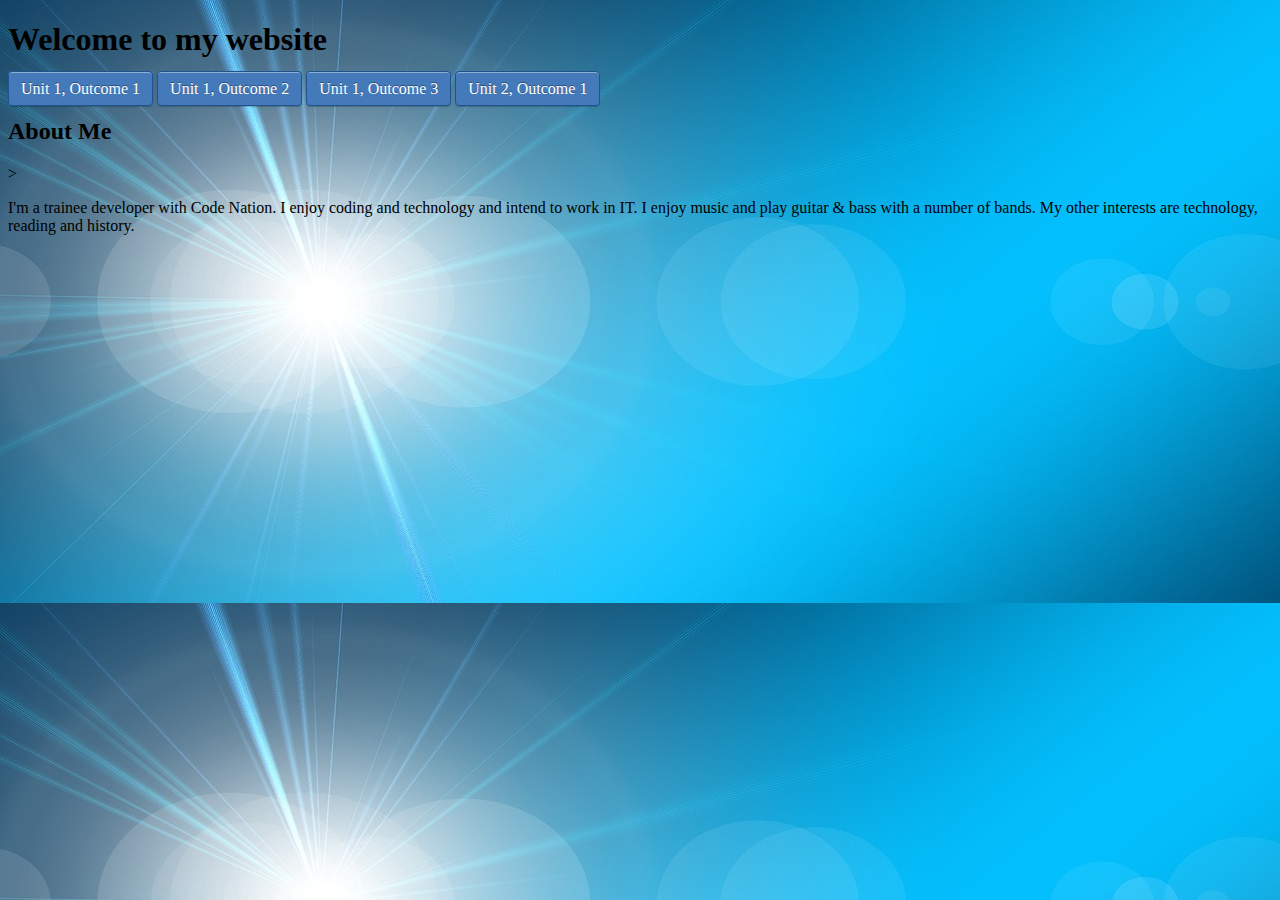
<file: index.html>
<!DOCTYPE html>
<html lang="en">
<head>
    <meta charset="UTF-8">
    <title>Mike's Web Site</title>
    <link rel="stylesheet" type="text/css" href="main.css">
    <body class="aboutMe"></body>
</head>
<body>
<div>  
<h1>Welcome to my website</h1>



<div>

    <a href="unit1_out1.html" class="link_button">Unit 1, Outcome 1</a>
    <a href="unit1_out2.html" class="link_button">Unit 1, Outcome 2</a>
    <a href="unit1_out3.html" class="link_button">Unit 1, Outcome 3</a>
    <a href="unit2_out1.html" class="link_button">Unit 2, Outcome 1</a>

</div>

<div>
    <h2>About Me</h2>
</div>>

<p>I'm a trainee developer with Code Nation.
I enjoy coding and technology and intend to work in IT.
I enjoy music and play guitar & bass with a number of bands.
My other interests are technology, reading and history. 
    </p>

</div>




</body>
</html>
</file>
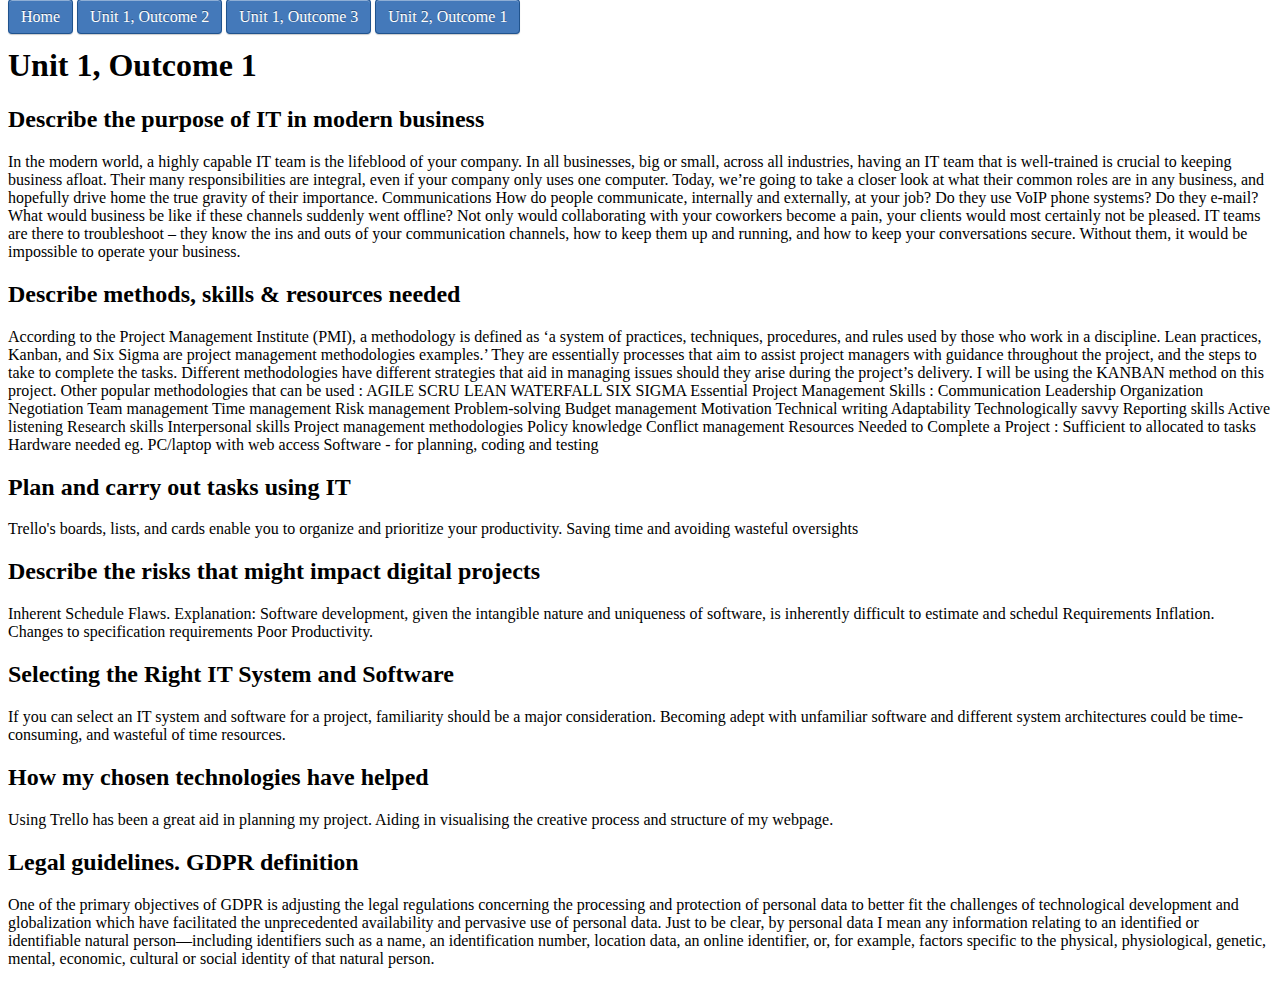
<file: unit1_out1.html>
<html lang="en">
<head>
    <meta charset="UTF-8">
    <meta name="viewport" content="width=device-width, initial-scale=1.0">
    <title>unit1_out1</title>
    <link rel="stylesheet" type="text/css" href="main.css">

</head>
<body>


    <div>

        <a href="index.html" class="link_button">Home</a>
        <a href="unit1_out2.html" class="link_button">Unit 1, Outcome 2</a>
        <a href="unit1_out3.html" class="link_button">Unit 1, Outcome 3</a>
        <a href="unit2_out1.html" class="link_button">Unit 2, Outcome 1</a>
    
    </div>




   


<h1>Unit 1, Outcome 1</h1>

<h2>Describe the purpose of IT in modern business</h2>

<p>
In the modern world, a highly capable IT team is the lifeblood of your company. In all businesses, big or small, across all industries, having an IT team that is well-trained is crucial to keeping business afloat. Their many responsibilities are integral, even if your company only uses one computer. Today, we’re going to take a closer look at what their common roles are in any business, and hopefully drive home the true gravity of their importance.

Communications
How do people communicate, internally and externally, at your job? Do they use VoIP phone systems? Do they e-mail? What would business be like if these channels suddenly went offline? Not only would collaborating with your coworkers become a pain, your clients would most certainly not be pleased. IT teams are there to troubleshoot – they know the ins and outs of your communication channels, how to keep them up and running, and how to keep your conversations secure. Without them, it would be impossible to operate your business.
  
</p>
<h2>Describe methods, skills & resources needed</h2>

<p>
    According to the Project Management Institute (PMI), a methodology is defined as ‘a system of practices, techniques, procedures, and rules used by those who work in a discipline. Lean practices, Kanban, and Six Sigma are project management methodologies examples.’

    They are essentially processes that aim to assist project managers with guidance throughout the project, and the steps to take to complete the tasks. Different methodologies have different strategies that aid in managing issues should they arise during the project’s delivery.
    
    I will be using the KANBAN method on this project.
    
    Other popular methodologies that can be used :
    AGILE
    SCRU 
    LEAN
    WATERFALL
    SIX SIGMA
    
    Essential Project Management Skills :
    
    Communication
    Leadership
    Organization
    Negotiation
    Team management
    Time management
    Risk management
    Problem-solving
    Budget management
    Motivation
    Technical writing
    Adaptability
    Technologically savvy
    Reporting skills
    Active listening
    Research skills
    Interpersonal skills
    Project management methodologies
    Policy knowledge
    Conflict management
    
    Resources Needed to Complete a Project :
    
    Sufficient to allocated to tasks
    Hardware needed eg. PC/laptop with web access
    Software - for planning, coding and testing
    
</p>
<h2>Plan and carry out tasks using IT</h2>

<p>
    Trello's boards, lists, and cards enable you to organize and prioritize your productivity. Saving time and avoiding wasteful oversights

</p>
<h2>Describe the risks that might impact digital projects</h2>

<p>
    Inherent Schedule Flaws. Explanation: Software development, given the intangible nature and uniqueness of software, is inherently difficult to estimate and schedul
    Requirements Inflation.
    Changes to specification requirements
    Poor Productivity.


</p>

<h2>Selecting the Right IT System and Software</h2>

<p>
    If you can select an IT system and software for a project, familiarity should be a major consideration. Becoming adept with unfamiliar software and different system architectures could be time-consuming, and wasteful of time resources.
</p>

<h2>How my chosen technologies have helped</h2>

<p>
    Using Trello has been a great aid in planning my project.
    Aiding in visualising the creative process and structure of my webpage.
    
</p>

<h2>Legal guidelines. GDPR definition</h2>

<p>
    One of the primary objectives of GDPR is adjusting the legal regulations concerning the processing and protection of personal data to better fit the challenges of technological development and globalization which have facilitated the unprecedented availability and pervasive use of personal data. Just to be clear, by personal data I mean any information relating to an identified or identifiable natural person—including identifiers such as a name, an identification number, location data, an online identifier, or, for example, factors specific to the physical, physiological, genetic, mental, economic, cultural or social identity of that natural person.

</p>


</body>
</html>
</file>
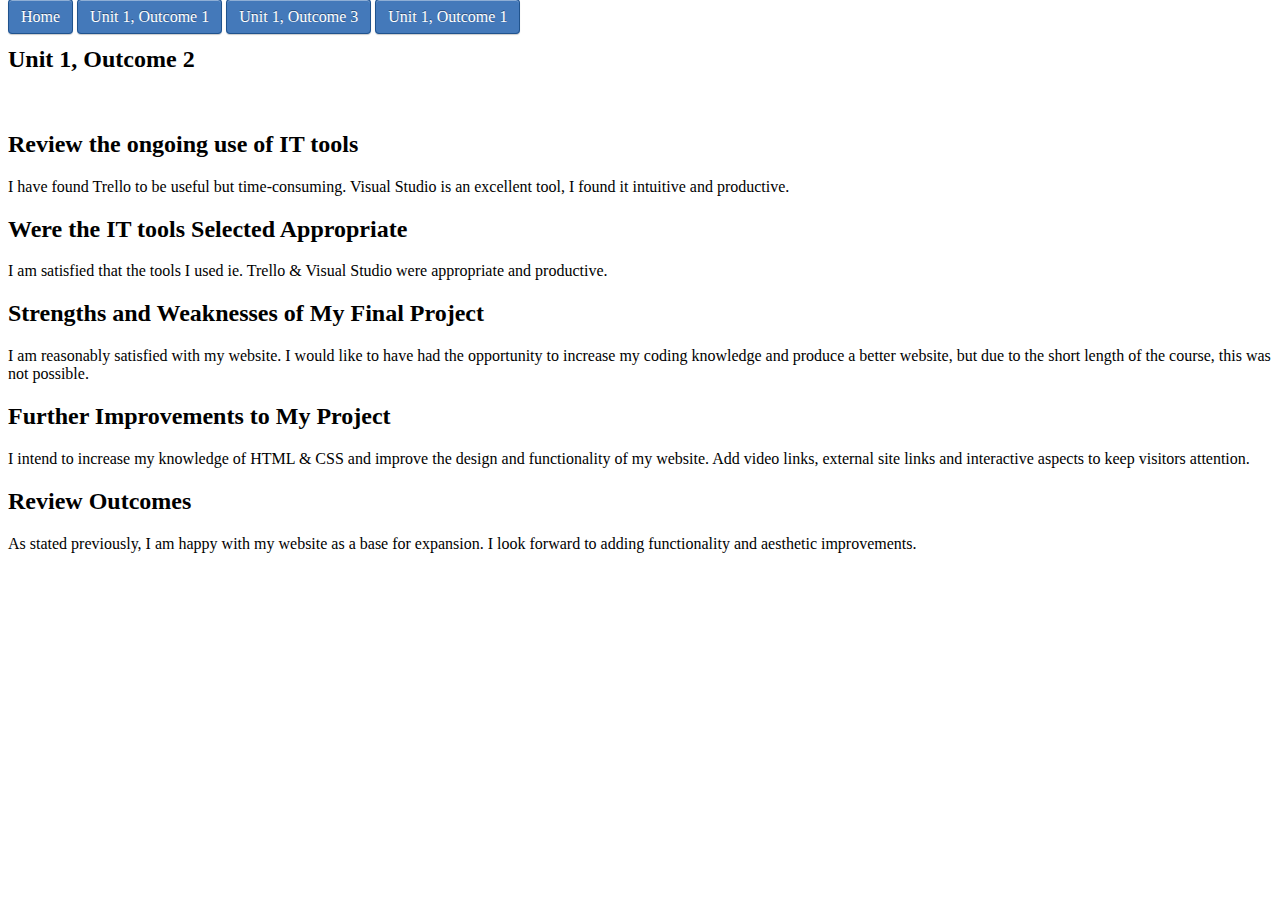
<file: unit1_out2.html>
<html lang="en">
<head>
    <meta charset="UTF-8">
    <meta name="viewport" content="width=device-width, initial-scale=1.0">
    <title>unit1_out2</title>
    <link rel="stylesheet" type="text/css" href="main.css">
</head>
<body>


    <div>

        <a href="index.html" class="link_button">Home</a>
        <a href="unit1_out1.html" class="link_button">Unit 1, Outcome 1</a>
        <a href="unit1_out3.html" class="link_button">Unit 1, Outcome 3</a>
        <a href="unit2_out1.html" class="link_button">Unit 1, Outcome 1</a>
    
    </div>

<div>    
    <h2>Unit 1, Outcome 2</h2>
</div>

<br>
<h2>Review the ongoing use of IT tools</h2>

<p>I have found Trello to be useful but time-consuming. 
   Visual Studio is an excellent tool, I found it intuitive and productive.


</p>

<h2>Were the IT tools Selected Appropriate</h2>

<p>
    I am satisfied that the tools I used ie. Trello & Visual Studio were appropriate and productive.
</p>

<h2>Strengths and Weaknesses of My Final Project</h2>

<p>
    I am reasonably satisfied with my website.
    I would like to have had the opportunity to increase my coding knowledge and produce a better website, but due to the short length of the course, this was not possible.
</p>

<h2>Further Improvements to My Project</h2>

<p>
    I intend to increase my knowledge of HTML & CSS and improve the design and functionality of my website.
    Add video links, external site links and interactive aspects to keep visitors attention.
</p>

<h2>Review Outcomes</h2>

<p>
    As stated previously, I am happy with my website as a base for expansion.
    I look forward to adding functionality and aesthetic improvements.
</p>


</body>
</html>
</file>
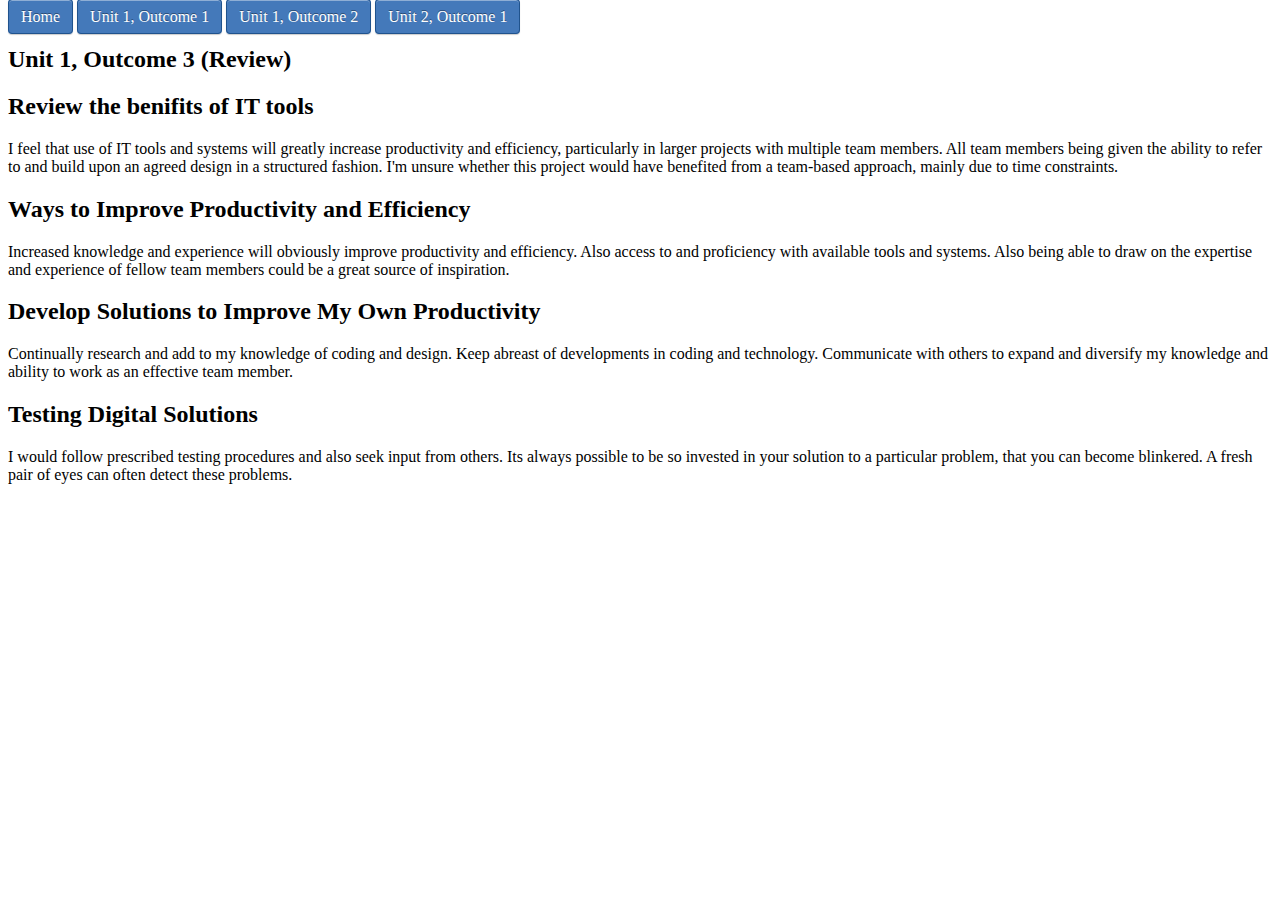
<file: unit1_out3.html>
<html lang="en">
<head>
    <meta charset="UTF-8">
    <meta name="viewport" content="width=device-width, initial-scale=1.0">
    <title>unit1_out3</title>
    <link rel="stylesheet" type="text/css" href="main.css">
</head>
<body>

    <div>

        <a href="index.html" class="link_button">Home</a>
        <a href="unit1_out1.html" class="link_button">Unit 1, Outcome 1</a>
        <a href="unit1_out2.html" class="link_button">Unit 1, Outcome 2</a>
        <a href="unit2_out1.html" class="link_button">Unit 2, Outcome 1</a>
    
    </div>
   
    
    <h2>Unit 1, Outcome 3 (Review)</h2>

    <h2>Review the benifits of IT tools</h2>
    
    <p>
        I feel that use of IT tools and systems will greatly increase productivity and efficiency, particularly in larger projects with multiple team members.
        All team members being given the ability to refer to and build upon an agreed design in a structured fashion.
        I'm unsure whether this project would have benefited from a team-based approach, mainly due to time constraints.
    </p>
    
    <h2>Ways to Improve Productivity and Efficiency</h2>
    
    <p>
        Increased knowledge and experience will obviously improve productivity and efficiency. Also access to and proficiency with available tools and systems.
        Also being able to draw on the expertise and experience of fellow team members could be a great source of inspiration.
    </p>
    
    <h2>Develop Solutions to Improve My Own Productivity</h2>
    
    <p>
        Continually research and add to my knowledge of coding and design.
        Keep abreast of developments in coding and technology.
        Communicate with others to expand and diversify my knowledge and ability to work as an effective team member.
    </p>
    
    <h2>Testing Digital Solutions</h2>
    
    <p>
        I would follow prescribed testing procedures and also seek input from others. Its always possible to be so invested in your solution to a particular problem, that you can become blinkered. A fresh pair of eyes can often detect these problems.
    </p>



</body>
</html>
</file>
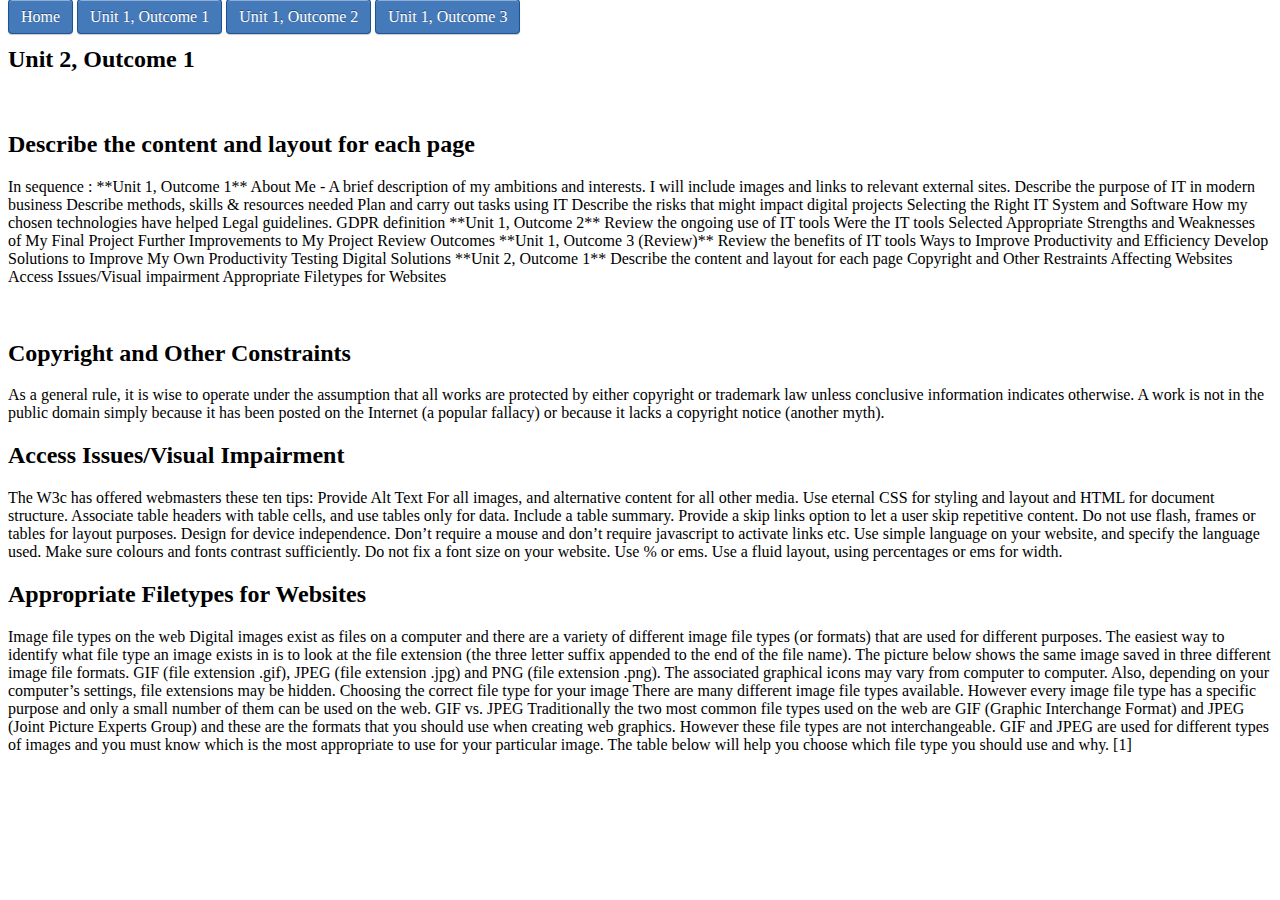
<file: unit2_out1.html>
<html lang="en">
<head>
    <meta charset="UTF-8">
    <meta name="viewport" content="width=device-width, initial-scale=1.0">
    <title>unit2_out1</title>
    <link rel="stylesheet" type="text/css" href="main.css">
</head>

<body>

    <div>

        <a href="index.html" class="link_button">Home</a>
        <a href="unit1_out1.html" class="link_button">Unit 1, Outcome 1</a>
        <a href="unit1_out2.html" class="link_button">Unit 1, Outcome 2</a>
        <a href="unit1_out3.html" class="link_button">Unit 1, Outcome 3</a>
    
    </div>

    <h2>Unit 2, Outcome 1</h2>
    <br>
    <h2>Describe the content and layout for each page</h2>
    
    <p>
        In sequence :
    **Unit 1, Outcome 1**
    About Me -
    A brief description of my ambitions and interests.
    I will include images and links to relevant external sites.
    
    Describe the purpose of IT in modern business
    Describe methods, skills & resources needed 
    Plan and carry out tasks using IT
    Describe the risks that might impact digital projects
    Selecting the Right IT System and Software
    How my chosen technologies have helped
    Legal guidelines. GDPR definition
    
    **Unit 1, Outcome 2**
    Review the ongoing use of IT tools
    Were the IT tools Selected Appropriate
    Strengths and Weaknesses of My Final Project
    Further Improvements to My Project
    Review Outcomes
    
    **Unit 1, Outcome 3 (Review)**
    Review the benefits of IT tools
    Ways to Improve Productivity and Efficiency
    Develop Solutions to Improve My Own Productivity
    Testing Digital Solutions
    
    **Unit 2, Outcome 1**
    Describe the content and layout for each page
    Copyright and Other Restraints Affecting Websites
    Access Issues/Visual impairment
    Appropriate Filetypes for Websites
    
    </p>
    <br>
    
    <h2>Copyright and Other Constraints</h2>
    
    <p>
        As a general rule, it is wise to operate under the assumption that all works are protected by either copyright or trademark law unless conclusive information indicates otherwise. A work is not in the public domain simply because it has been posted on the Internet (a popular fallacy) or because it lacks a copyright notice (another myth).
    </p>
    
    <h2>Access Issues/Visual Impairment</h2>
    
    <p>
    The W3c has offered webmasters these ten tips:
    
    Provide Alt Text For all images, and alternative content for all other media.
    Use eternal CSS for styling and layout and HTML for document structure.
    Associate table headers with table cells, and use tables only for data. Include a table summary.
    Provide a skip links option to let a user skip repetitive content.
    Do not use flash, frames or tables for layout purposes.
    Design for device independence. Don’t require a mouse and don’t require javascript to activate links etc.
    Use simple language on your website, and specify the language used.
    Make sure colours and fonts contrast sufficiently.
    Do not fix a font size on your website. Use % or ems.
    Use a fluid layout, using percentages or ems for width.
    </p>
    
    <h2>Appropriate Filetypes for Websites</h2>
    
    <p>
    Image file types on the web
    Digital images exist as files on a computer and there are a variety of different image file types (or formats) that are used for different purposes. The easiest way to identify what file type an image exists in is to look at the file extension (the three letter suffix appended to the end of the file name).
    
    The picture below shows the same image saved in three different image file formats. GIF (file extension .gif), JPEG (file extension .jpg) and PNG (file extension .png). The associated graphical icons may vary from computer to computer. Also, depending on your computer’s settings, file extensions may be hidden.
    
    Choosing the correct file type for your image
    There are many different image file types available. However every image file type has a specific purpose and only a small number of them can be used on the web.
    
    GIF vs. JPEG
    Traditionally the two most common file types used on the web are GIF (Graphic Interchange Format) and JPEG (Joint Picture Experts Group) and these are the formats that you should use when creating web graphics. However these file types are not interchangeable. GIF and JPEG are used for different types of images and you must know which is the most appropriate to use for your particular image. The table below will help you choose which file type you should use and why. [1]
    </p>
     
    




</body>
</html>
</file>
<file: main.css>
index {
    background-image: url("guitar.jpg");
       }


       .link_button {
        -webkit-border-radius: 4px;
        -moz-border-radius: 4px;
        border-radius: 4px;
        border: solid 1px #20538D;
        text-shadow: 0 -1px 0 rgba(0, 0, 0, 0.4);
        -webkit-box-shadow: inset 0 1px 0 rgba(255, 255, 255, 0.4), 0 1px 1px rgba(0, 0, 0, 0.2);
        -moz-box-shadow: inset 0 1px 0 rgba(255, 255, 255, 0.4), 0 1px 1px rgba(0, 0, 0, 0.2);
        box-shadow: inset 0 1px 0 rgba(255, 255, 255, 0.4), 0 1px 1px rgba(0, 0, 0, 0.2);
        background: #4479BA;
        color: #FFF;
        padding: 8px 12px;
        text-decoration: none;
    }

    .aboutMe {
        background-image: url("background.jpg");
        }
</file>
